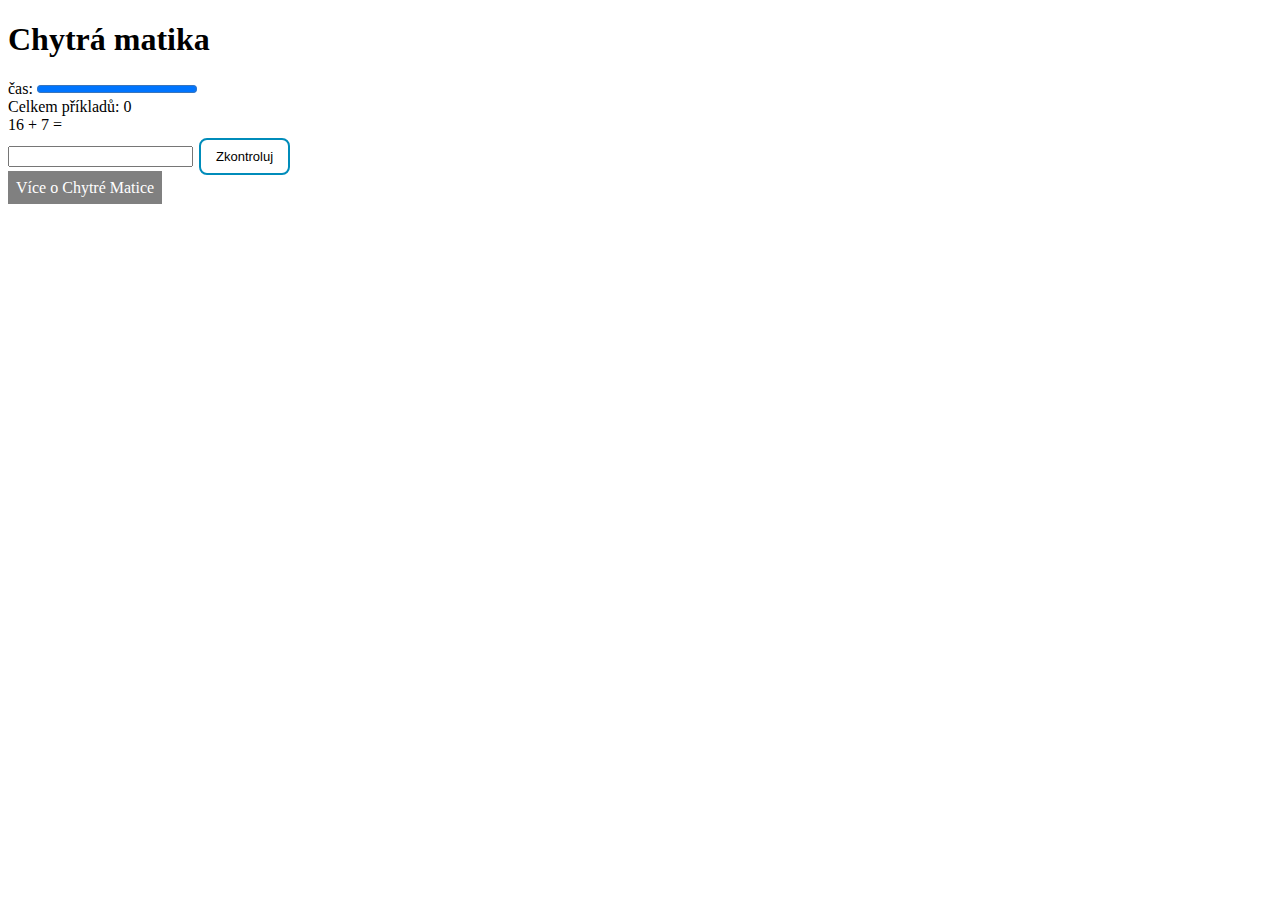
<file: index.html>
<!DOCTYPE html>
<html lang="cs">
<head>
    <meta charset="UTF-8">
    <meta http-equiv="X-UA-Compatible" content="IE=edge">
    <meta name="viewport" content="width=device-width, initial-scale=1.0">
    <title>Chytrá matika</title>
    <link rel="stylesheet" href="style.css">

</head>
<body>
        <h1>Chytrá matika</h1>
        <label for="cas">čas: </label>
        <progress id="cas" max="30" value="30"></progress>
        <div>
            Celkem příkladů: 
            <span id="skore">0</span>
        </div>
        <div>
            <span id="cislo1"></span>
             <span id="operator"></span> 
             <span id="cislo2"></span>
              = 
              <form id="formular">
                 <input id="vysledek" type="number" autocomplete="off"> 
                 <input class="button button1" type="submit" value="Zkontroluj"> <br>
                 <a href="vice-o-chytre-matice.html">Více o Chytré Matice</a>
              </form>
              
        </div>
        





        
        <script src="script.js" async defer></script>
    </body>
</html>
</body>
</html>
</file>
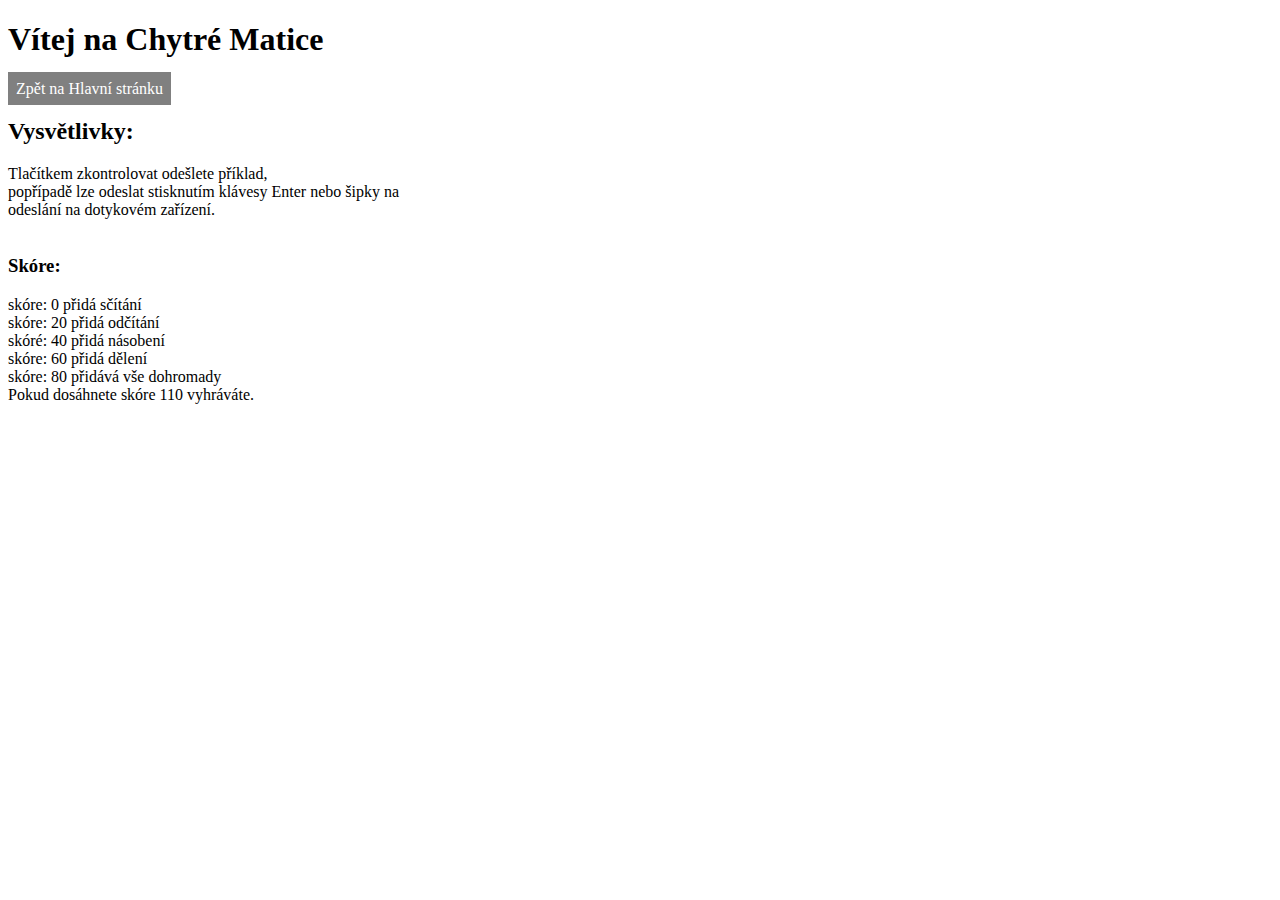
<file: vice-o-chytre-matice.html>
<!DOCTYPE html>
<html lang="cs">
<head>
    <meta charset="UTF-8">
    <meta http-equiv="X-UA-Compatible" content="IE=edge">
    <meta name="viewport" content="width=device-width, initial-scale=1.0">
    <link rel="stylesheet" href="style.css">
    <title>Chytrá Matika - Info</title>
</head>
<body>
    <h1>Vítej na Chytré Matice</h1>
    <a href="index.html">Zpět na Hlavní stránku</a>
    <h2>Vysvětlivky:</h2>
        
    <p>
        Tlačítkem zkontrolovat odešlete příklad,<br> popřípadě lze odeslat stisknutím klávesy
        Enter nebo šipky na<br> odeslání na dotykovém zařízení.<br>
        <br>
    </p>
    <h3>Skóre:</h3>
    <p>
        skóre: 0  přidá sčítání<br>
        skóre: 20 přidá odčítání<br>
        skóré: 40 přidá násobení<br>
        skóre: 60 přidá dělení<br>
        skóre: 80 přidává vše dohromady<br>
        Pokud dosáhnete skóre 110 vyhráváte.
    </p>
</body>
</html>
</file>
<file: style.css>
.button {
    background-color: #4CAF50;
    border: none;
    color: white;
    padding: 9px 15px;
    text-align: center;
    text-decoration: none;
    display: inline-block;
    font-size: 16px;
    margin: 4px 2px;
    transition-duration: 0.5s;
    cursor: pointer;

    }

    .button1 {background-color: #008CBA;}
    .button1 {font-size: 13px;}
    .button1 {border-radius: 8px;}
    .button1 {
      background-color: white; 
      color: black; 
      border: 2px solid #008CBA;
    }

    .button {
        transition-duration: 0.4s;
    }
      
    .button:hover {
      background-color: #008CBA;
      color: white;
    }

    a {
      text-decoration: none;
      color: white;
      border: solid grey;
      padding: 5px;
      background-color: grey;
    }
</file>
